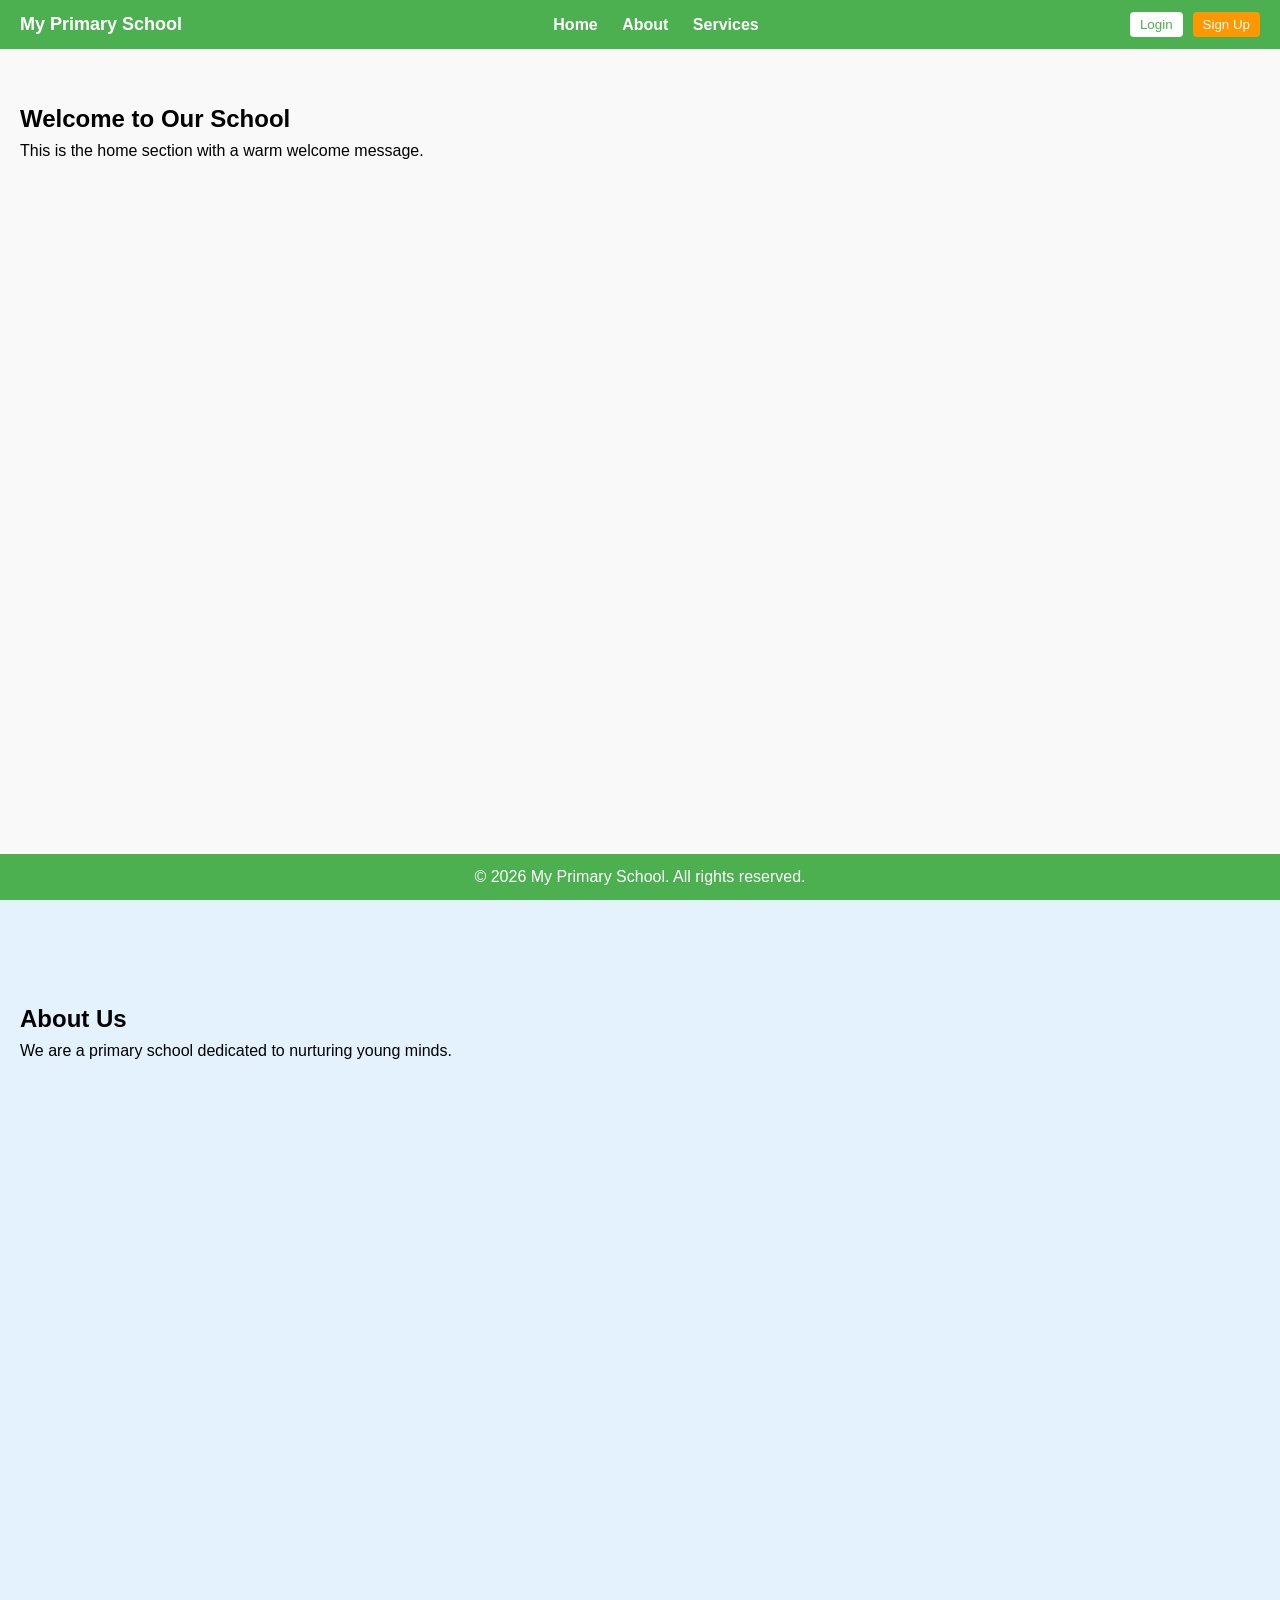
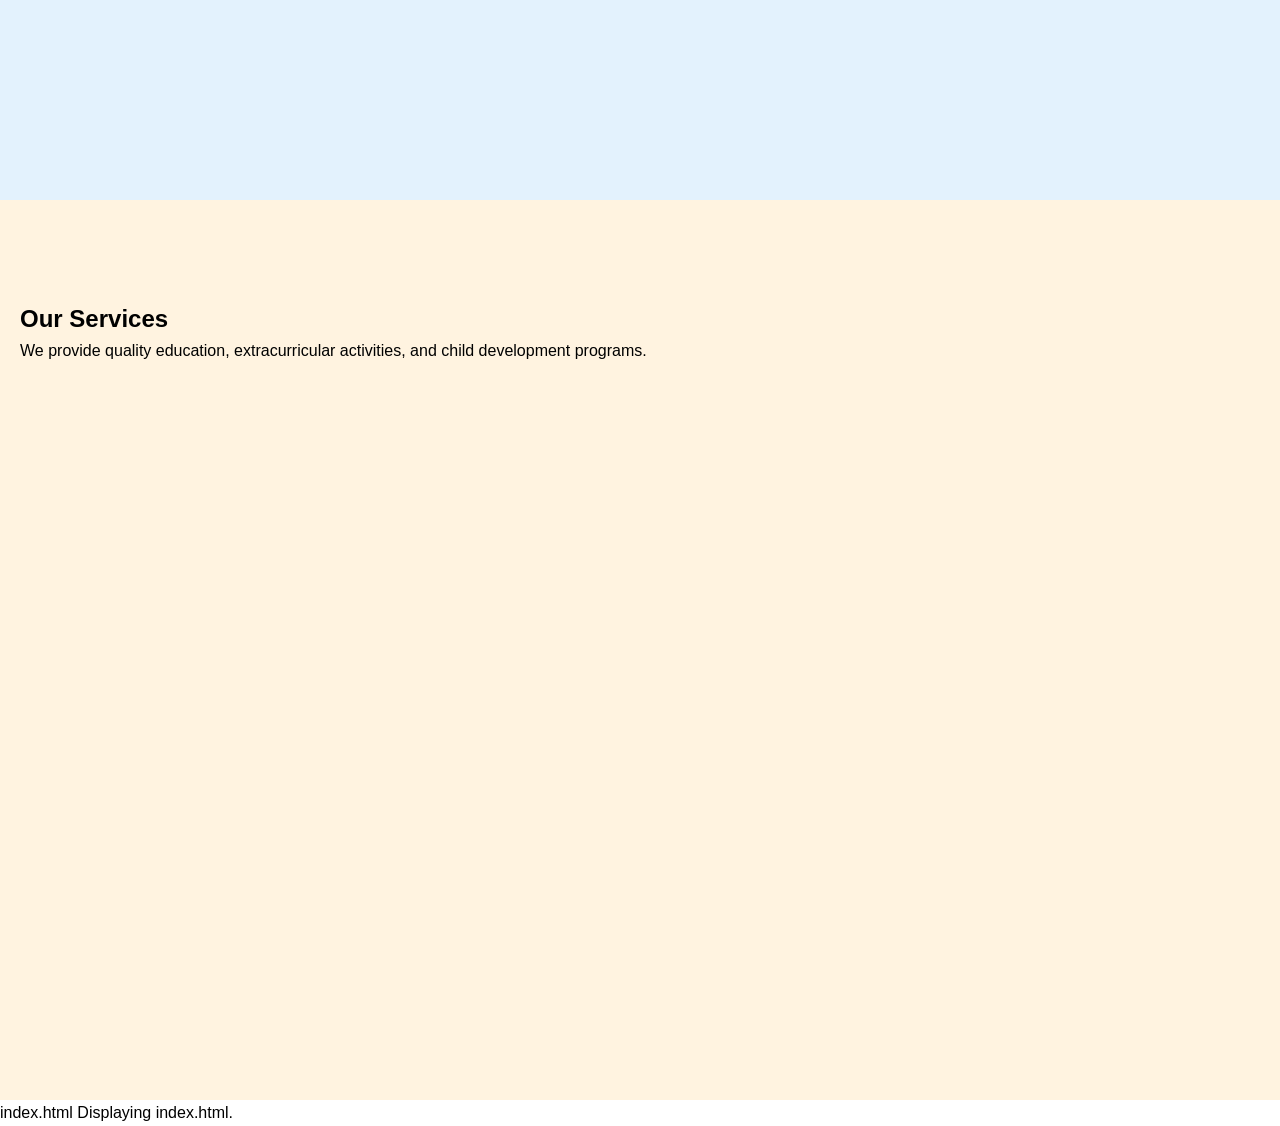
<file: school website/index.html>
<!DOCTYPE html>
<html lang="en">

<head>
    <meta charset="UTF-8">
    <meta name="viewport" content="width=device-width, initial-scale=1.0">
    <title>Primary School</title>
    <!-- Link CSS -->
    <link rel="stylesheet" href="style.css">
    <!-- Favicon -->
    <link rel="icon" type="image/x-icon" href="logo.jfif">
</head>

<body>
    <!-- Header -->
    <header class="header">
        <div class="school-name">My Primary School</div>
        <nav class="nav-links">
            <a href="#home">Home</a>
            <a href="#about">About</a>
            <a href="#services">Services</a>
        </nav>
        <div class="auth-buttons">
            <button class="btn">Login</button>
            <button class="btn signup">Sign Up</button>
        </div>
    </header>

    <!-- Sections -->
    <section id="home" class="section">
        <h1>Welcome to Our School</h1>
        <p>This is the home section with a warm welcome message.</p>
    </section>

    <section id="about" class="section">
        <h1>About Us</h1>
        <p>We are a primary school dedicated to nurturing young minds.</p>
    </section>

    <section id="services" class="section">
        <h1>Our Services</h1>
        <p>We provide quality education, extracurricular activities, and child development programs.</p>
    </section>

    <!-- Footer -->
    <footer class="footer">
        <p>&copy; 2026 My Primary School. All rights reserved.</p>
    </footer>

    <!-- JS -->
    <script src="script.js"></script>
</body>

</html>
index.html
Displaying index.html.
</file>
<file: school website/style.css>
/* Reset */
* {
    margin: 0;
    padding: 0;
    box-sizing: border-box;
}

/* Body */
body {
    font-family: Arial, sans-serif;
    line-height: 1.6;
}

/* Header */
.header {
    position: fixed;
    top: 0;
    left: 0;
    width: 100%;
    background: #4CAF50;
    color: white;
    display: flex;
    justify-content: space-between;
    align-items: center;
    padding: 10px 20px;
    /* Top & Bottom padding: 10px    Left & Right padding: 20px */
    z-index: 1000;
    /*  the header always stays visible above the page content   */
}

.school-name {
    font-weight: bold;
    font-size: 18px;
}

.nav-links a {
    color: white;
    text-decoration: none;
    margin: 0 10px;
    font-weight: bold;
}

.nav-links a:hover {
    text-decoration: underline;
}

.auth-buttons {
    display: flex;
    gap: 10px;
}

.btn {
    background: white;
    color: #4CAF50;
    border: none;
    padding: 5px 10px;
    cursor: pointer;
    border-radius: 4px;
}

.btn.signup {
    background: #ff9800;
    color: white;
}

.btn:hover {
    opacity: 0.8;
}

/* Sections */
.section {
    padding: 100px 20px;
    min-height: 100vh;
}

#home {
    background: #f9f9f9;
}

#about {
    background: #e3f2fd;
}

#services {
    background: #fff3e0;
}

/* Footer */
.footer {
    position: fixed;
    bottom: 0;
    left: 0;
    width: 100%;
    background: #4CAF50;
    color: white;
    text-align: center;
    padding: 10px;
}
</file>
